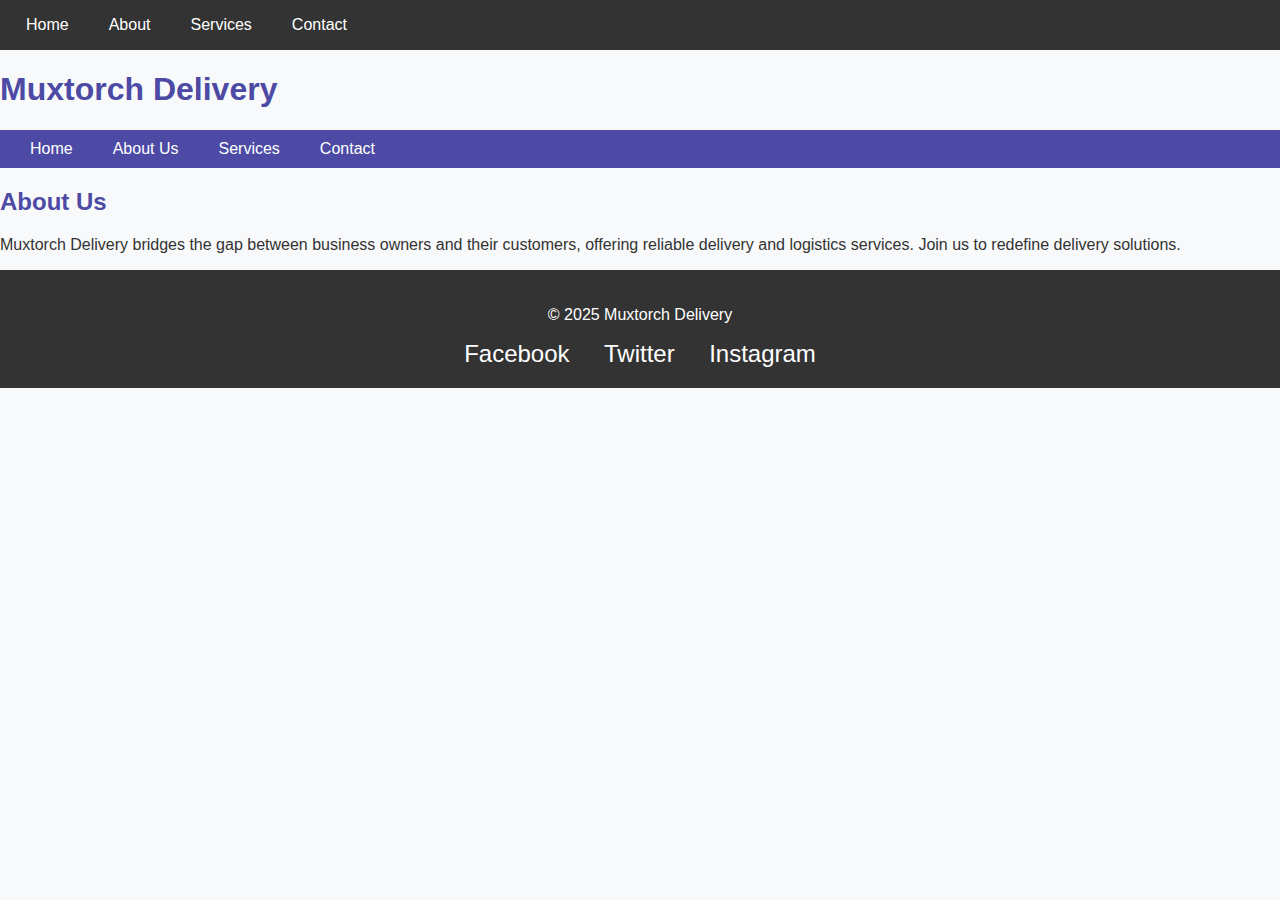
<file: about.html>
<!DOCTYPE html>
<html lang="en">
<head>
    <meta charset="UTF-8">
    <meta name="viewport" content="width=device-width, initial-scale=1.0">
    <title>About Us - Muxtorch Delivery</title>
    <link rel="stylesheet" href="style.css">
</head>
<body>
    <nav style="background-color: #333; padding: 1rem;">
    <ul style="list-style-type: none; margin: 0; padding: 0; display: flex; justify-content: space-around;">
        <li><a href="index.html" style="color: white; text-decoration: none;">Home</a></li>
        <li><a href="about.html" style="color: white; text-decoration: none;">About</a></li>
        <li><a href="services.html" style="color: white; text-decoration: none;">Services</a></li>
        <li><a href="contact.html" style="color: white; text-decoration: none;">Contact</a></li>
    </ul>
    </nav>
    <header>
        <h1>Muxtorch Delivery</h1>
        <nav>
            <ul>
                <li><a href="index.html">Home</a></li>
                <li><a href="about.html">About Us</a></li>
                <li><a href="services.html">Services</a></li>
                <li><a href="contact.html">Contact</a></li>
            </ul>
        </nav>
    </header>
    <main>
        <section>
            <h2>About Us</h2>
            <p>Muxtorch Delivery bridges the gap between business owners and their customers, offering reliable delivery and logistics services. Join us to redefine delivery solutions.</p>
        </section>
    </main>
    <footer>
        <p>&copy; 2025 Muxtorch Delivery</p>
        <div class="social-media">
            <a href="https://facebook.com" target="_blank">Facebook</a>
            <a href="https://twitter.com" target="_blank">Twitter</a>
            <a href="https://instagram.com" target="_blank">Instagram</a>
        </div>
    </footer>
</body>
</html>
</file>
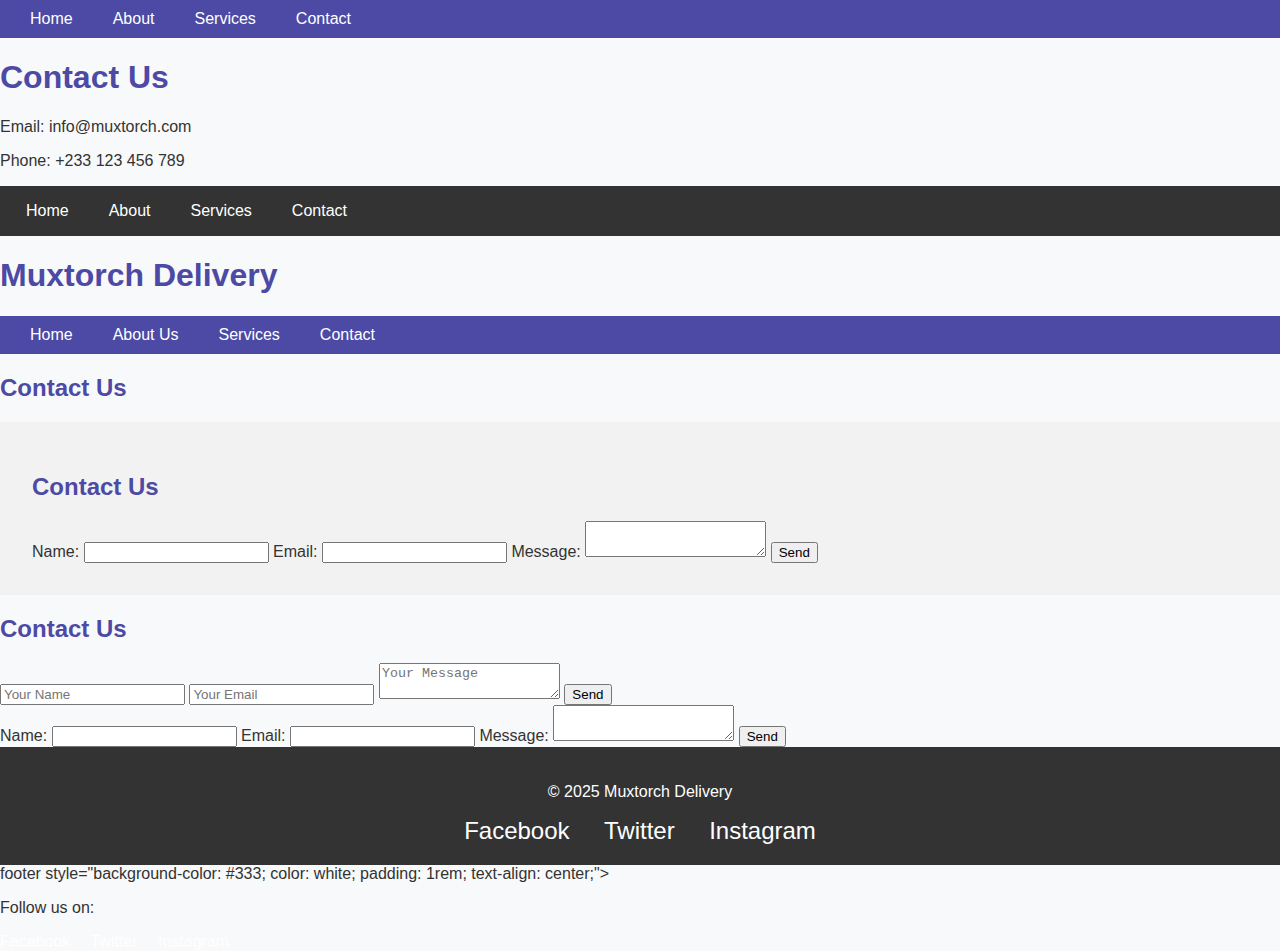
<file: contact.html>
<!DOCTYPE html>
<html lang="en">
<head>
    <meta charset="UTF-8">
    <meta name="viewport" content="width=device-width, initial-scale=1.0">
    <title>Contact Us</title>
    <link rel="stylesheet" href="style.css">
</head>
<body>
    <nav>
        <ul>
            <li><a href="index.html">Home</a></li>
            <li><a href="about.html">About</a></li>
            <li><a href="service.html">Services</a></li>
            <li><a href="contact.html">Contact</a></li>
        </ul>
    </nav>

    <h1>Contact Us</h1>
    <p>Email: info@muxtorch.com</p>
    <p>Phone: +233 123 456 789</p>
</body>
</html><!DOCTYPE html>
<html lang="en">
<head>
    <meta charset="UTF-8">
    <meta name="viewport" content="width=device-width, initial-scale=1.0">
    <title>Contact Us - Muxtorch Delivery</title>
    <link rel="stylesheet" href="style.css">
</head>
<body>
    <nav style="background-color: #333; padding: 1rem;">
    <ul style="list-style-type: none; margin: 0; padding: 0; display: flex; justify-content: space-around;">
        <li><a href="index.html" style="color: white; text-decoration: none;">Home</a></li>
        <li><a href="about.html" style="color: white; text-decoration: none;">About</a></li>
        <li><a href="services.html" style="color: white; text-decoration: none;">Services</a></li>
        <li><a href="contact.html" style="color: white; text-decoration: none;">Contact</a></li>
    </ul>
    </nav>
    <header>
        <h1>Muxtorch Delivery</h1>
        <nav>
            <ul>
                <li><a href="index.html">Home</a></li>
                <li><a href="about.html">About Us</a></li>
                <li><a href="services.html">Services</a></li>
                <li><a href="contact.html">Contact</a></li>
            </ul>
        </nav>
    </header>
    <main>
        <h2>Contact Us</h2> <section style="padding: 2rem; background-color: #f2f2f2;">
    <h2>Contact Us</h2>
    <form action="https://formspree.io/f/<YOUR_FORM_ID>" method="POST">
        <label for="name">Name:</label>
        <input type="text" id="name" name="name" required>
        <label for="email">Email:</label>
        <input type="email" id="email" name="email" required>
        <label for="message">Message:</label>
        <textarea id="message" name="message" required></textarea>
        <button type="submit">Send</button>
    </form>
        </section><section>
    <h2>Contact Us</h2>
    <form action="https://formspree.io/f/example" method="POST">
        <input type="text" name="name" placeholder="Your Name" required>
        <input type="email" name="email" placeholder="Your Email" required>
        <textarea name="message" placeholder="Your Message" required></textarea>
        <button type="submit">Send</button>
    </form>
        </section>
        <form>
            <label for="name">Name:</label>
            <input type="text" id="name" name="name" required>

            <label for="email">Email:</label>
            <input type="email" id="email" name="email" required>

            <label for="message">Message:</label>
            <textarea id="message" name="message" required></textarea>

            <button type="submit">Send</button>
        </form>
    </main>
    <footer>
        <p>&copy; 2025 Muxtorch Delivery</p>
        <div class="social-media">
            <a href="https://facebook.com" target="_blank">Facebook</a>
            <a href="https://twitter.com" target="_blank">Twitter</a>
            <a href="https://instagram.com" target="_blank">Instagram</a>
        </div>
    </footer>footer style="background-color: #333; color: white; padding: 1rem; text-align: center;">
    <p>Follow us on:</p>
    <a href="https://facebook.com/muxtorch" style="color: white; margin-right: 1rem;">Facebook</a>
    <a href="https://twitter.com/muxtorch" style="color: white; margin-right: 1rem;">Twitter</a>
    <a href="https://instagram.com/muxtorch" style="color: white;">Instagram</a>
    </footer>
</body>
</html>
</file>
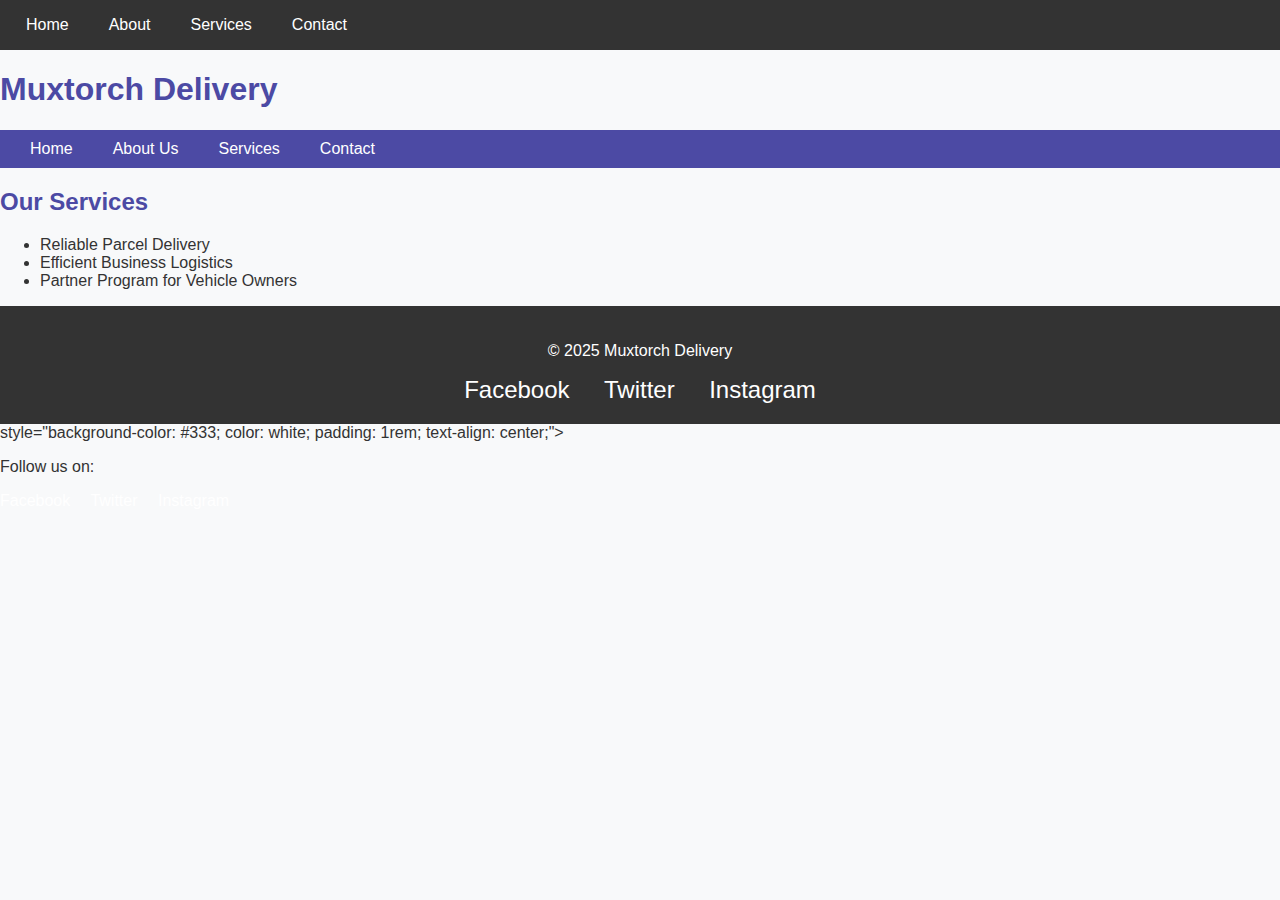
<file: services.html>
<!DOCTYPE html>
<html lang="en">
<head>
    <meta charset="UTF-8">
    <meta name="viewport" content="width=device-width, initial-scale=1.0">
    <title>Services - Muxtorch Delivery</title>
    <link rel="stylesheet" href="style.css">
</head>
<body>
    <nav style="background-color: #333; padding: 1rem;">
    <ul style="list-style-type: none; margin: 0; padding: 0; display: flex; justify-content: space-around;">
        <li><a href="index.html" style="color: white; text-decoration: none;">Home</a></li>
        <li><a href="about.html" style="color: white; text-decoration: none;">About</a></li>
        <li><a href="services.html" style="color: white; text-decoration: none;">Services</a></li>
        <li><a href="contact.html" style="color: white; text-decoration: none;">Contact</a></li>
    </ul>
    </nav>
    <header>
        <h1>Muxtorch Delivery</h1>
        <nav>
            <ul>
                <li><a href="index.html">Home</a></li>
                <li><a href="about.html">About Us</a></li>
                <li><a href="services.html">Services</a></li>
                <li><a href="contact.html">Contact</a></li>
            </ul>
        </nav>
    </header>
    <main>
        <h2>Our Services</h2>
        <ul>
            <li>Reliable Parcel Delivery</li>
            <li>Efficient Business Logistics</li>
            <li>Partner Program for Vehicle Owners</li>
        </ul>
    </main>
    <footer>
        <p>&copy; 2025 Muxtorch Delivery</p>
        <div class="social-media">
            <a href="https://facebook.com" target="_blank">Facebook</a>
            <a href="https://twitter.com" target="_blank">Twitter</a>
            <a href="https://instagram.com" target="_blank">Instagram</a>
        </div>
    </footer> style="background-color: #333; color: white; padding: 1rem; text-align: center;">
    <p>Follow us on:</p>
    <a href="https://facebook.com/muxtorch" style="color: white; margin-right: 1rem;">Facebook</a>
    <a href="https://twitter.com/muxtorch" style="color: white; margin-right: 1rem;">Twitter</a>
    <a href="https://instagram.com/muxtorch" style="color: white;">Instagram</a>
    </footer>
</body>
</html>
</file>
<file: style.css>
/* General Styles */
body {
    font-family: 'Poppins', 'Arial', 'Roboto', sans-serif;
    font-size: 16px;
    margin: 0;
    padding: 0;
    background-color: #f8f9fa; /* Light gray background */
    color: #333;
}

h1, h2, h3 {
    font-family: 'Roboto', sans-serif;
    color: #4c4aa4; /* Updated blue color */
}

a {
    text-decoration: none;
    color: inherit;
    transition: color 0.3s;
}

.container {
    margin: 0 auto;
    max-width: 1200px;
    text-align: center;
    padding: 40px 20px;
}

/* Navigation Bar */
nav {
    background: #4c4aa4; /* Updated blue background */
    display: flex;
    justify-content: space-between;
    align-items: center;
    padding: 10px 20px;
    color: white;
}

nav .logo img {
    height: 50px;
}

nav ul {
    list-style: none;
    display: flex;
    gap: 20px;
    margin: 0;
    padding: 0;
}

nav ul li a {
    color: white;
    font-size: 1rem;
    padding: 5px 10px;
    border-radius: 4px;
    transition: background 0.3s;
}

nav ul li a:hover {
    background: #f4b400; /* Yellow highlight */
    color: #333;
}

/* Hero Section */
.hero {
    background: linear-gradient(135deg, #4c4aa4, #ff4500); /* Gradient background */
    color: white;
    padding: 100px 20px;
    text-align: center;
}

.hero img {
    width: 150px;
    height: auto;
    margin-bottom: 20px;
}

.hero h1 {
    font-size: 2.8rem;
    margin-bottom: 20px;
}

.hero p {
    font-size: 1.2rem;
    margin-bottom: 20px;
}

.cta-button {
    background: #f4b400; /* Yellow CTA */
    color: #fff;
    padding: 12px 20px;
    font-size: 1.1rem;
    border: none;
    border-radius: 8px;
    cursor: pointer;
    transition: all 0.3s;
}

.cta-button:hover {
    background: #ffaa00; /* Darker yellow */
    color: #333;
}

/* Slideshow Section */
.slideshow-container {
    position: relative;
    max-width: 100%;
    margin: 40px auto;
    overflow: hidden;
}

.slide {
    display: none;
    position: relative;
}

.slide img {
    width: 100%;
    height: auto;
    border-radius: 8px;
}

.slide .text {
    position: absolute;
    bottom: 20px;
    left: 50%;
    transform: translateX(-50%);
    background: rgba(0, 0, 0, 0.6);
    color: white;
    padding: 10px 20px;
    border-radius: 5px;
    font-size: 1.2rem;
}

/* Services Section */
.services {
    background: #fff;
    padding: 50px 20px;
}

.services-grid {
    display: grid;
    grid-template-columns: repeat(auto-fit, minmax(250px, 1fr));
    gap: 20px;
    margin-top: 30px;
}

.service-card {
    background: #f9f9f9;
    border: 1px solid #ddd;
    border-radius: 8px;
    padding: 20px;
    text-align: center;
    transition: transform 0.3s;
}

.service-card:hover {
    transform: scale(1.05);
}

.service-card i {
    font-size: 2rem;
    color: #4c4aa4;
}

.service-card h3 {
    margin: 10px 0;
    color: #333;
}

/* Testimonials */
.testimonials {
    background: #4c4aa4; /* Updated blue */
    color: white;
    padding: 50px 20px;
    text-align: center;
}

.testimonials h2 {
    font-size: 2.2rem;
}

.testimonial {
    font-style: italic;
    border-left: 4px solid #f4b400; /* Yellow accent for testimonial highlight */
    padding-left: 20px;
    margin: 20px auto;
    max-width: 800px;
}

/* Footer */
footer {
    background: #333;
    color: white;
    text-align: center;
    padding: 20px 0;
}

footer .social-media a {
    color: white;
    margin: 0 15px;
    font-size: 1.5rem;
}

footer .social-media a:hover {
    color: #f4b400; /* Yellow accent */
}

/* Responsive Design */
@media (max-width: 768px) {
    header h1 {
        font-size: 2rem;
    }

    .hero h1 {
        font-size: 2.2rem;
    }

    .services-grid {
        grid-template-columns: 1fr;
    }
}
</file>
